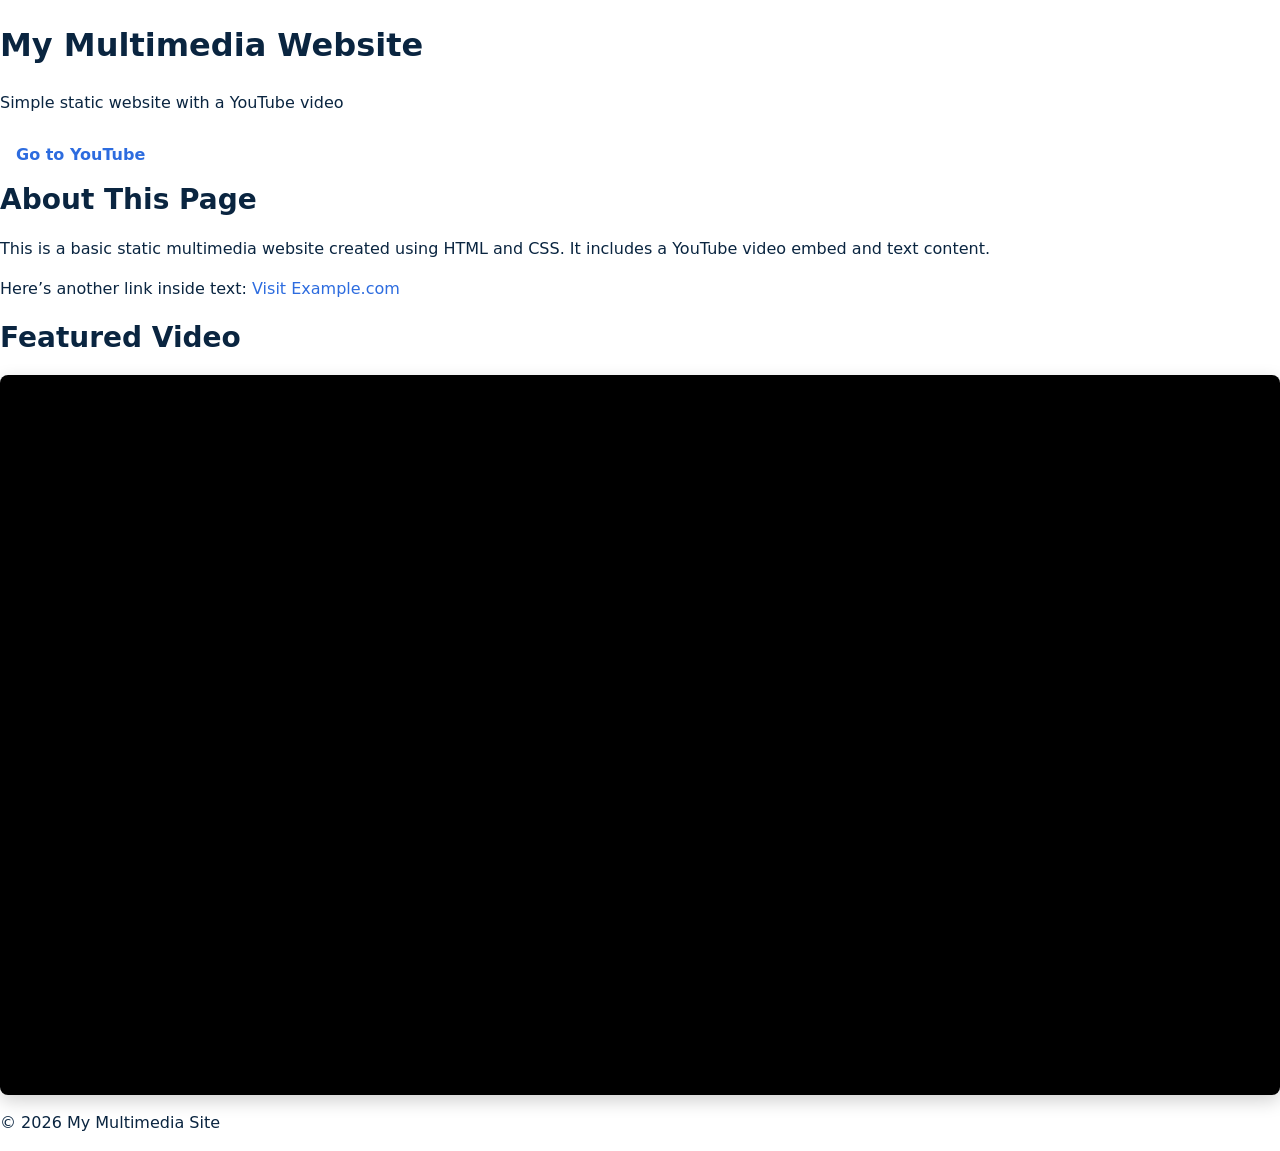
<file: index2.html>
<!DOCTYPE html>
<html lang="en">
<head>
  <meta charset="UTF-8" />
  <title>Multimedia Website</title>
  <meta name="viewport" content="width=device-width, initial-scale=1.0" />
  <!-- Correct way to include your CSS -->
  <link rel="stylesheet" href="style.css" />
</head>
<body>
  <header>
    <h1>My Multimedia Website</h1>
    <p>Simple static website with a YouTube video</p>
    <!-- Example hyperlink -->
    <nav>
      <a class="btn" href="https://www.youtube.com" target="_blank" rel="noopener">Go to YouTube</a>
    </nav>
  </header>

  <main>
    <section class="content">
      <h2>About This Page</h2>
      <p>
        This is a basic static multimedia website created using HTML and CSS.
        It includes a YouTube video embed and text content.
      </p>
      <p>
        Here’s another link inside text:
        <a href="https://example.com" target="_blank" rel="noopener">Visit Example.com</a>
      </p>
    </section>

    <section class="video-section">
      <h2>Featured Video</h2>
      <div class="video-container">
        <!-- Proper YouTube embed -->
        <iframe
          src="https://www.youtube.com/embed/dQw4w9WgXcQ"
          title="YouTube video player"
          frameborder="0"
          allow="accelerometer; autoplay; clipboard-write; encrypted-media; gyroscope; picture-in-picture; web-share"
          referrerpolicy="strict-origin-when-cross-origin"
          allowfullscreen
        ></iframe>
      </div>
    </section>
  </main>

  <footer>
    <p>© 2026 My Multimedia Site</p>
  </footer>
</body>
</html>
</file>
<file: style.css>
:root {
  --bg: #ffffff;
  --bg-alt: #f6f8fb;
  --ink: #0a2540;
  --muted: #5b6b80;
  --brand: #2d6cdf;
  --brand-ink: #ffffff;
  --ghost: #e6ecf7;
  --ring: rgba(45, 108, 223, 0.4);
}

*,
*::before,
*::after { box-sizing: border-box; }

html, body {
  margin: 0;
  padding: 0;
  color: var(--ink);
  background: var(--bg);
  font-family: system-ui, -apple-system, Segoe UI, Roboto, Arial, sans-serif;
  line-height: 1.5;
}

img, svg, video { max-width: 100%; display: block; }
a { color: var(--brand); text-decoration: none; }
a:hover, a:focus { text-decoration: underline; }
:focus-visible { outline: 3px solid var(--ring); outline-offset: 2px; }

.container {
  width: min(1100px, 92vw);
  margin-inline: auto;
}

/* Skip link */
.skip-link {
  position: absolute;
  left: -9999px;
  top: auto;
  width: 1px;
  height: 1px;
  overflow: hidden;
}
.skip-link:focus {
  left: 1rem; top: 1rem; width: auto; height: auto; padding: .5rem .75rem;
  background: var(--brand); color: var(--brand-ink); border-radius: .25rem;
}

/* Header / Nav */
.site-header {
  background: #0b1a2a;
  color: #fff;
  position: sticky;
  top: 0;
  z-index: 10;
}
.nav-wrap {
  display: flex;
  align-items: center;
  justify-content: space-between;
  padding: .875rem 0;
}
.brand {
  color: #fff;
  font-weight: 700;
  letter-spacing: .3px;
}
.site-nav {
  display: flex;
  gap: 1rem;
}
.site-nav a { color: #dbe7ff; }
.menu-toggle {
  display: none;
  background: transparent;
  color: #fff;
  font-size: 1.25rem;
  border: 0;
}

/* Hero */
.hero {
  background: radial-gradient(1200px 600px at 10% 10%, #123, transparent 70%),
              radial-gradient(900px 500px at 90% 20%, #204, transparent 65%),
              linear-gradient(180deg, #0b1a2a 0%, #0d2137 100%);
  color: #fff;
}
.hero-inner {
  padding: 4rem 0 3rem;
}
.hero h1 {
  margin: 0 0 .5rem 0;
  font-size: clamp(2rem, 2.5vw + 1rem, 3rem);
}
.lead { color: #d5def0; max-width: 60ch; }
.cta-row { display: flex; gap: .75rem; margin-top: 1rem; }

.btn {
  display: inline-block;
  padding: .75rem 1rem;
  border-radius: .5rem;
  font-weight: 600;
}
.btn.primary {
  background: var(--brand);
  color: var(--brand-ink);
}
.btn.ghost {
  background: var(--ghost);
  color: var(--ink);
}

/* Sections */
.section { padding: 3rem 0; }
.section.alt { background: var(--bg-alt); }

h2 {
  margin: 0 0 1rem 0;
  font-size: 1.75rem;
}
.muted { color: var(--muted); }

.video-container {
  position: relative;
  width: 100%;
  padding-bottom: 56.25%; /* 16:9 */
  background: #000;
  border-radius: .5rem;
  overflow: hidden;
  box-shadow: 0 6px 18px rgba(0,0,0,.18);
}
.video-container iframe {
  position: absolute; inset: 0;
  width: 100%; height: 100%;
  border: 0;
}
.caption { color: var(--muted); margin-top: .5rem; }

/* Archive */
.card-grid {
  display: grid;
  grid-template-columns: repeat(3, minmax(0,1fr));
  gap: 1rem;
}
.card {
  background: #fff;
  border: 1px solid #e6edf7;
  border-radius: .5rem;
  padding: 1rem;
  box-shadow: 0 1px 2px rgba(0,0,0,.04);
}
.card h3 { margin-top: 0; }
.text-link { font-weight: 600; }

/* Footer */
.site-footer {
  background: #0b1a2a; color: #c7d8ff;
}
.footer-inner {
  display: flex; align-items: center; justify-content: space-between;
  padding: 1.25rem 0;
}

/* Mobile */
@media (max-width: 860px) {
  .site-nav { display: none; }
  .site-nav.open { display: flex; flex-direction: column; gap: .5rem; padding: .75rem 0; }
  .menu-toggle { display: inline-block; }
  .card-grid { grid-template-columns: 1fr; }
}
``
</file>
